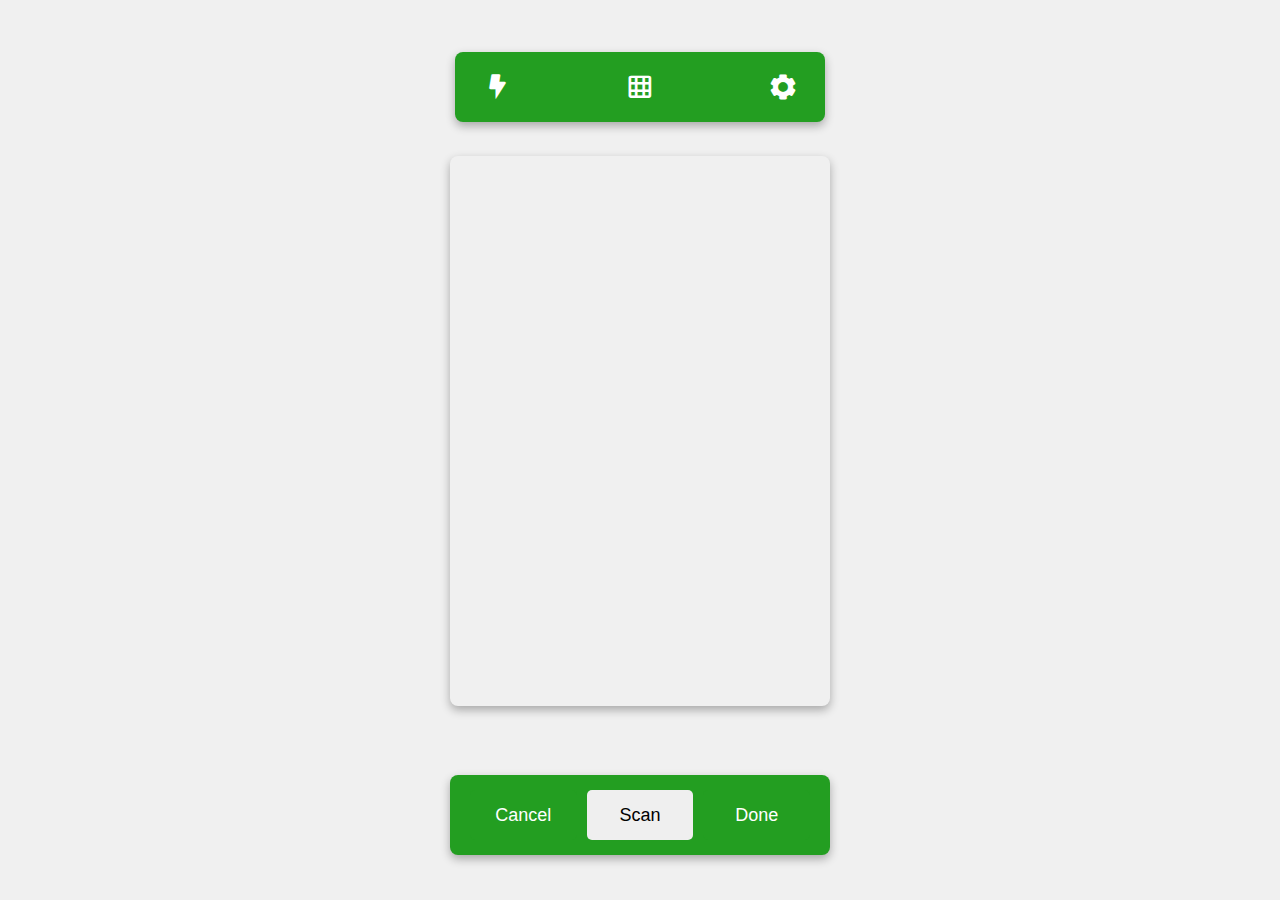
<file: cameraplant-scanner.html>
<!DOCTYPE html>
<html lang="en">
<head>
    <meta charset="UTF-8">
    <meta name="viewport" content="width=device-width, initial-scale=1.0">
    <title>Camera Scanner</title>
    <!-- Include Boxicons -->
    <link href='https://unpkg.com/boxicons@2.1.4/css/boxicons.min.css' rel='stylesheet'>
    <style>
        /* Style for camera view */
        body, html {
            display: flex;
            flex-direction: column;
            justify-content: center; /* Center vertically */
            align-items: center;     /* Center horizontally */
            height: 100vh;          /* Full viewport height */
            margin: 0;
            background-color: #f0f0f0;
            position: relative;
        }
        video {
            width: 380px;   /* Set width */
            height: 550px;  /* Set height */
            border-radius: 8px;
            box-shadow: 0 4px 10px rgba(0, 0, 0, 0.3);
            margin-bottom: 10%; /* Added margin-bottom for spacing from buttons */
        }
        .top-container {
            display: flex;
            justify-content: space-between;
            align-items: center;
            margin-top: -10%;
            width: 350px;  /* Match width of the video */
            height: 50px;
            padding: 10px;
            background-color: #239e21; /* Background color for the top container */
            border-radius: 8px;
            box-shadow: 0 4px 10px rgba(0, 0, 0, 0.3);
            position: absolute; /* Positioning at the top */
            top: 10%; /* Margin at the top */
        }
        .top-container i {
            cursor: pointer;
            color: white; /* Icon color */
            font-size: 30px; /* Icon size */
            margin-left: 5%;
            margin-right: 5%;
        }
        .capture-container {
            display: flex;
            justify-content: space-between;
            width: 350px;  /* Match width of the video */
            height: 50px;
            padding: 15px;
            background-color: #239e21; /* Background color for the button box */
            border-radius: 8px;
            box-shadow: 0 4px 10px rgba(0, 0, 0, 0.3);
            position: absolute; /* Positioning at the bottom */
            bottom: 5%; /* Margin at the bottom */
        }
        .capture-btn {
            padding: 10px 20px;
            font-size: 18px;
            border: none;
            border-radius: 5px;
            cursor: pointer;
            flex: 1; /* Allow buttons to take equal space */
            margin: 0 5px; /* Reduced margin for better alignment */
        }
        .cancel-btn {
            background-color: #239e21; /* Red color */
            color: white;
        }
        .done-btn {
            background-color: #239e21; /* Green color */
            color: white;
        }
        .capture-btn:hover {
            opacity: 0.9; /* Slight hover effect */
        }
    </style>
</head>
<body>

    <div class="top-container">
        <i class='bx bxs-bolt' onclick="toggleFlash()"></i> <!-- Flash icon -->
        <i class='bx bx-grid'></i> <!-- Grid icon -->
        <i class='bx bxs-cog' onclick="openSettings()"></i> <!-- Settings icon -->
    </div>

    <video id="cameraStream" autoplay></video>

    <div class="capture-container">
        <button class="capture-btn cancel-btn" onclick="closeScanner()">Cancel</button>
        <button class="capture-btn" id="captureBtn">Scan</button>
        <button class="capture-btn done-btn" onclick="doneCapturing()">Done</button>
    </div>

    <script>
        let videoStream;

        // Function to start the camera
        function startCamera() {
            const cameraStream = document.getElementById("cameraStream");

            navigator.mediaDevices.getUserMedia({ video: true })
                .then((stream) => {
                    videoStream = stream;
                    cameraStream.srcObject = stream;
                })
                .catch((error) => {
                    console.error("Error accessing camera:", error);
                    alert("Unable to access the camera.");
                });
        }

        // Function to stop the camera and close the page
        function closeScanner() {
            if (videoStream) {
                videoStream.getTracks().forEach(track => track.stop());
                videoStream = null;
            }
            window.location.href = 'index.html'; // Redirect back to the main page
        }

        // Function to handle capturing an image (currently just a placeholder)
        document.getElementById("captureBtn").addEventListener("click", function() {
            // Capture functionality can be added here
            alert("Capture button clicked! Implement image capturing logic.");
        });

        // Function to handle done capturing
        function doneCapturing() {
            alert("Done capturing! Implement your logic here.");
            closeScanner(); // Close the scanner after done
        }

        // Toggle flash functionality (placeholder)
        function toggleFlash() {
            alert("Toggle flash functionality here.");
        }

        // Open settings functionality (placeholder)
        function openSettings() {
            alert("Open settings functionality here.");
        }

        // Start the camera when the page loads
        window.onload = startCamera;
        
    </script>
</body>
</html>
</file>
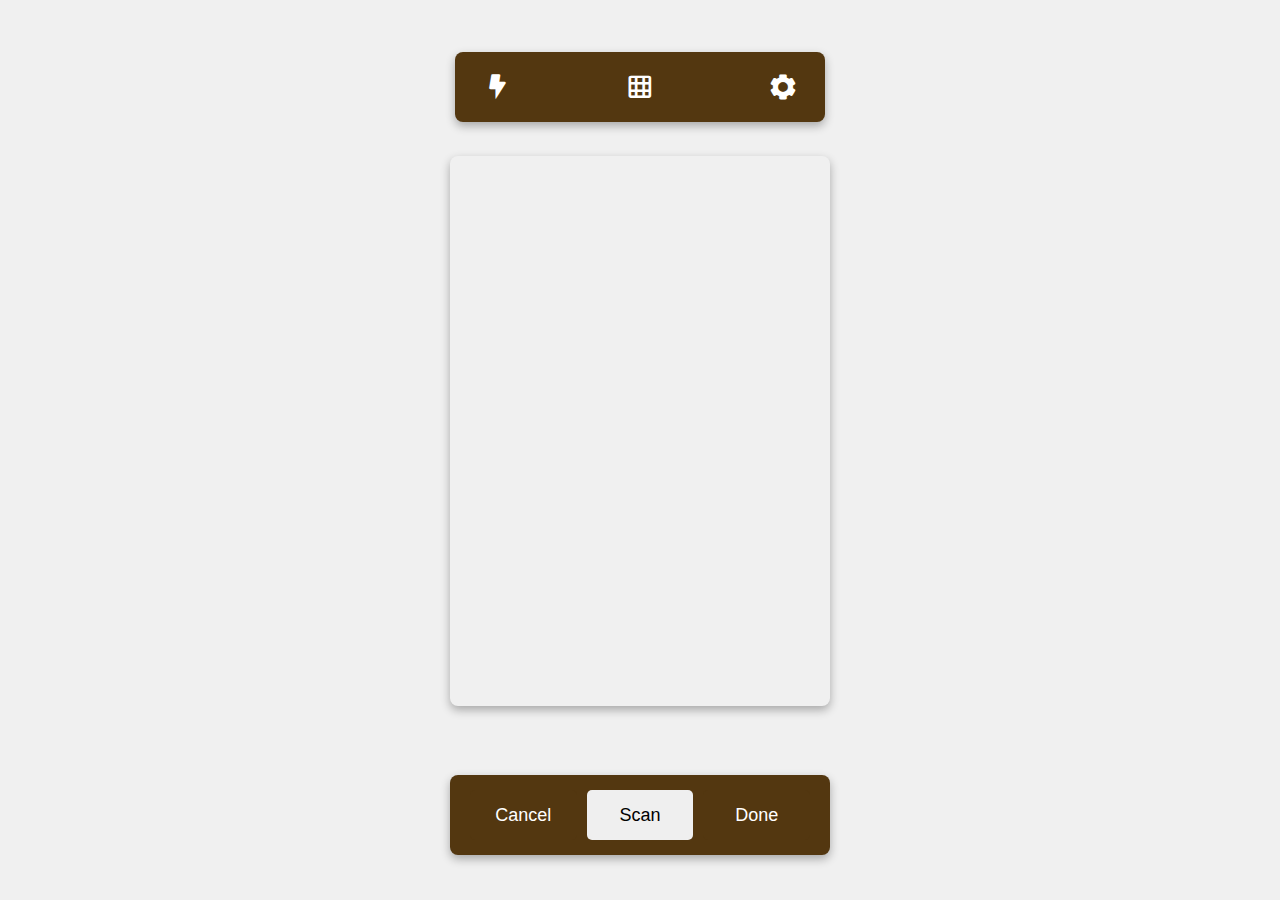
<file: camerasoil-scanner.html>
<!DOCTYPE html>
<html lang="en">
<head>
    <meta charset="UTF-8">
    <meta name="viewport" content="width=device-width, initial-scale=1.0">
    <title>Camera Scanner</title>
    <!-- Include Boxicons -->
    <link href='https://unpkg.com/boxicons@2.1.4/css/boxicons.min.css' rel='stylesheet'>
    <style>
        /* Style for camera view */
        body, html {
            display: flex;
            flex-direction: column;
            justify-content: center; /* Center vertically */
            align-items: center;     /* Center horizontally */
            height: 100vh;          /* Full viewport height */
            margin: 0;
            background-color: #f0f0f0;
            position: relative;
        }
        video {
            width: 380px;   /* Set width */
            height: 550px;  /* Set height */
            border-radius: 8px;
            box-shadow: 0 4px 10px rgba(0, 0, 0, 0.3);
            margin-bottom: 10%; /* Added margin-bottom for spacing from buttons */
        }
        .top-container {
            display: flex;
            justify-content: space-between;
            align-items: center;
            margin-top: -10%;
            width: 350px;  /* Match width of the video */
            height: 50px;
            padding: 10px;
            background-color: #533710; /* Background color for the top container */
            border-radius: 8px;
            box-shadow: 0 4px 10px rgba(0, 0, 0, 0.3);
            position: absolute; /* Positioning at the top */
            top: 10%; /* Margin at the top */
        }
        .top-container i {
            cursor: pointer;
            color: white; /* Icon color */
            font-size: 30px; /* Icon size */
            margin-left: 5%;
            margin-right: 5%;
        }
        .capture-container {
            display: flex;
            justify-content: space-between;
            width: 350px;  /* Match width of the video */
            height: 50px;
            padding: 15px;
            background-color: #533710; /* Background color for the button box */
            border-radius: 8px;
            box-shadow: 0 4px 10px rgba(0, 0, 0, 0.3);
            position: absolute; /* Positioning at the bottom */
            bottom: 5%; /* Margin at the bottom */
        }
        .capture-btn {
            padding: 10px 20px;
            font-size: 18px;
            border: none;
            border-radius: 5px;
            cursor: pointer;
            flex: 1; /* Allow buttons to take equal space */
            margin: 0 5px; /* Reduced margin for better alignment */
        }
        .cancel-btn {
            background-color: #533710; /* Red color */
            color: white;
        }
        .done-btn {
            background-color: #533710; /* Green color */
            color: white;
        }
        .capture-btn:hover {
            opacity: 0.9; /* Slight hover effect */
        }
    </style>
</head>
<body>

    <div class="top-container">
        <i class='bx bxs-bolt' onclick="toggleFlash()"></i> <!-- Flash icon -->
        <i class='bx bx-grid'></i> <!-- Grid icon -->
        <i class='bx bxs-cog' onclick="openSettings()"></i> <!-- Settings icon -->
    </div>

    <video id="cameraStream" autoplay></video>

    <div class="capture-container">
        <button class="capture-btn cancel-btn" onclick="closeScanner()">Cancel</button>
        <button class="capture-btn" id="captureBtn">Scan</button>
        <button class="capture-btn done-btn" onclick="doneCapturing()">Done</button>
    </div>

    <script>
        let videoStream;

        // Function to start the camera
        function startCamera() {
            const cameraStream = document.getElementById("cameraStream");

            navigator.mediaDevices.getUserMedia({ video: true })
                .then((stream) => {
                    videoStream = stream;
                    cameraStream.srcObject = stream;
                })
                .catch((error) => {
                    console.error("Error accessing camera:", error);
                    alert("Unable to access the camera.");
                });
        }

        // Function to stop the camera and close the page
        function closeScanner() {
            if (videoStream) {
                videoStream.getTracks().forEach(track => track.stop());
                videoStream = null;
            }
            window.location.href = 'index.html'; // Redirect back to the main page
        }

        // Function to handle capturing an image (currently just a placeholder)
        document.getElementById("captureBtn").addEventListener("click", function() {
            // Capture functionality can be added here
            alert("Capture button clicked! Implement image capturing logic.");
        });

        // Function to handle done capturing
        function doneCapturing() {
            alert("Done capturing! Implement your logic here.");
            closeScanner(); // Close the scanner after done
        }

        // Toggle flash functionality (placeholder)
        function toggleFlash() {
            alert("Toggle flash functionality here.");
        }

        // Open settings functionality (placeholder)
        function openSettings() {
            alert("Open settings functionality here.");
        }

        // Start the camera when the page loads
        window.onload = startCamera;
    </script>
</body>
</html>
</file>
